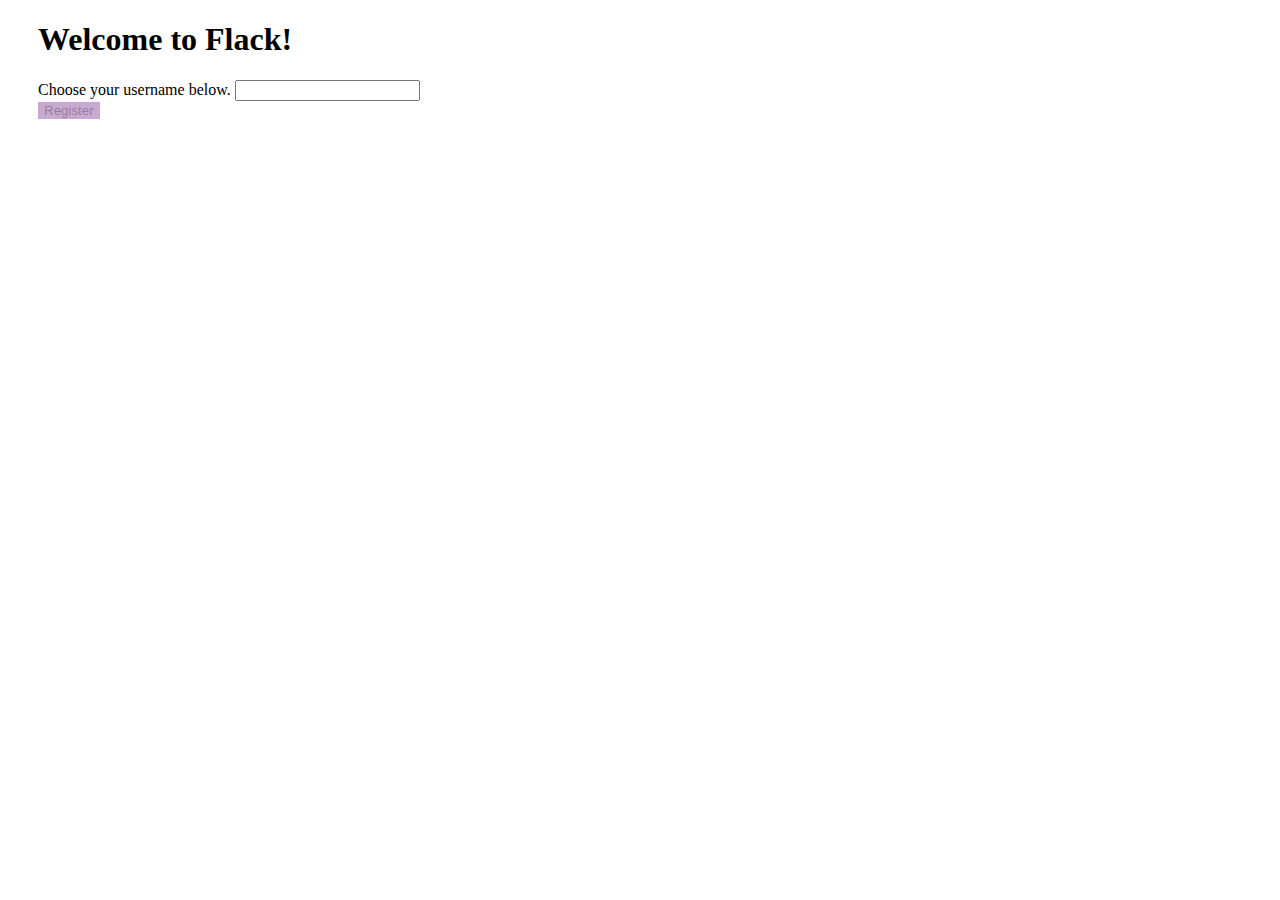
<file: templates/index.html>
<!DOCTYPE html>
<html>
    <head>
        <script>
            // if user has already visited the site and has username, redirect to homepage w channels
            if (localStorage.getItem('username'))
                window.location.href = 'home'
                // ^ this worked when I closed the browser
            
            document.addEventListener('DOMContentLoaded', () => {

                // submit button is disabled at first
                document.querySelector('#user_submit').disabled = true;

                // button enabled when there's text in field
                document.querySelector('#username').onkeyup = () => {
                    if (document.querySelector('#username').value.length > 0)
                        document.querySelector('#user_submit').disabled = false;
                    else 
                        document.querySelector('#user_submit').disabled = true;
                };

                document.querySelector('#user_submit').onclick = () => {
                    const username = document.querySelector('#username').value;
                    localStorage.setItem('username', username)
                };
            })

        </script>
        <link rel="stylesheet" href="https://stackpath.bootstrapcdn.com/bootstrap/4.5.0/css/bootstrap.min.css" integrity="sha384-9aIt2nRpC12Uk9gS9baDl411NQApFmC26EwAOH8WgZl5MYYxFfc+NcPb1dKGj7Sk" crossorigin="anonymous">
        <link rel="stylesheet" href="/static/css/project2.css">
        <title>Flack</title>
        <meta name="viewport" content="width=device-width, initial-scale=1.0">
    </head>
    <body>
        <div class="index">
            <h1>Welcome to Flack!</h1>
            <form action="{{ url_for('home') }}" method="post">
                <div class="form-group">
                    <label for="username">Choose your username below.</label>
                    <input id="username" autocomplete="off" type="text" class="form-control" name="username">
                </div>
                <button id="user_submit" type="submit" class="btn btn-primary">Register</button>
            </form>
        </div>
        <script src="https://code.jquery.com/jquery-3.5.1.slim.min.js" integrity="sha384-DfXdz2htPH0lsSSs5nCTpuj/zy4C+OGpamoFVy38MVBnE+IbbVYUew+OrCXaRkfj" crossorigin="anonymous"></script>
        <script src="https://cdn.jsdelivr.net/npm/popper.js@1.16.0/dist/umd/popper.min.js" integrity="sha384-Q6E9RHvbIyZFJoft+2mJbHaEWldlvI9IOYy5n3zV9zzTtmI3UksdQRVvoxMfooAo" crossorigin="anonymous"></script>
        <script src="https://stackpath.bootstrapcdn.com/bootstrap/4.5.0/js/bootstrap.min.js" integrity="sha384-OgVRvuATP1z7JjHLkuOU7Xw704+h835Lr+6QL9UvYjZE3Ipu6Tp75j7Bh/kR0JKI" crossorigin="anonymous"></script>
    </body>
</html>
</file>
<file: static/css/project2.css>
.row {
    display: flex;
    width: 100%;
}

.index {
    width: 100%;
    padding-left: 30px;
    padding-right: 5%;
}


#sidebar {
    position: fixed;
    transition: all .3s;
    padding-left: 30px;
    display: flex;
    flex-direction: column;
    align-items: flex-start;
}

#content {
    width: 100%;
    padding-left: 275px;
    padding-right: 5%;
}

#channel_nav {
    padding-left: 0px;
}

.sidebar_add_channel {
    display: flex;
    flex-direction: row-reverse;
}

.button_div {
    display: flex;
    flex-direction: row;
    justify-content: space-between;
}

.btn-primary {
    background-color: #BA55D3;
    border: none;
}

.btn-primary:hover {
    background-color: #a606cf;
}

.btn-primary:disabled {
    background-color: #c9a9d1;
}

a {
    color: #504852;
}

a:hover {
    color: #a606cf;
    text-decoration: none;
}

ul {
    list-style-type: none;
    padding-left: 0px;
}
</file>
